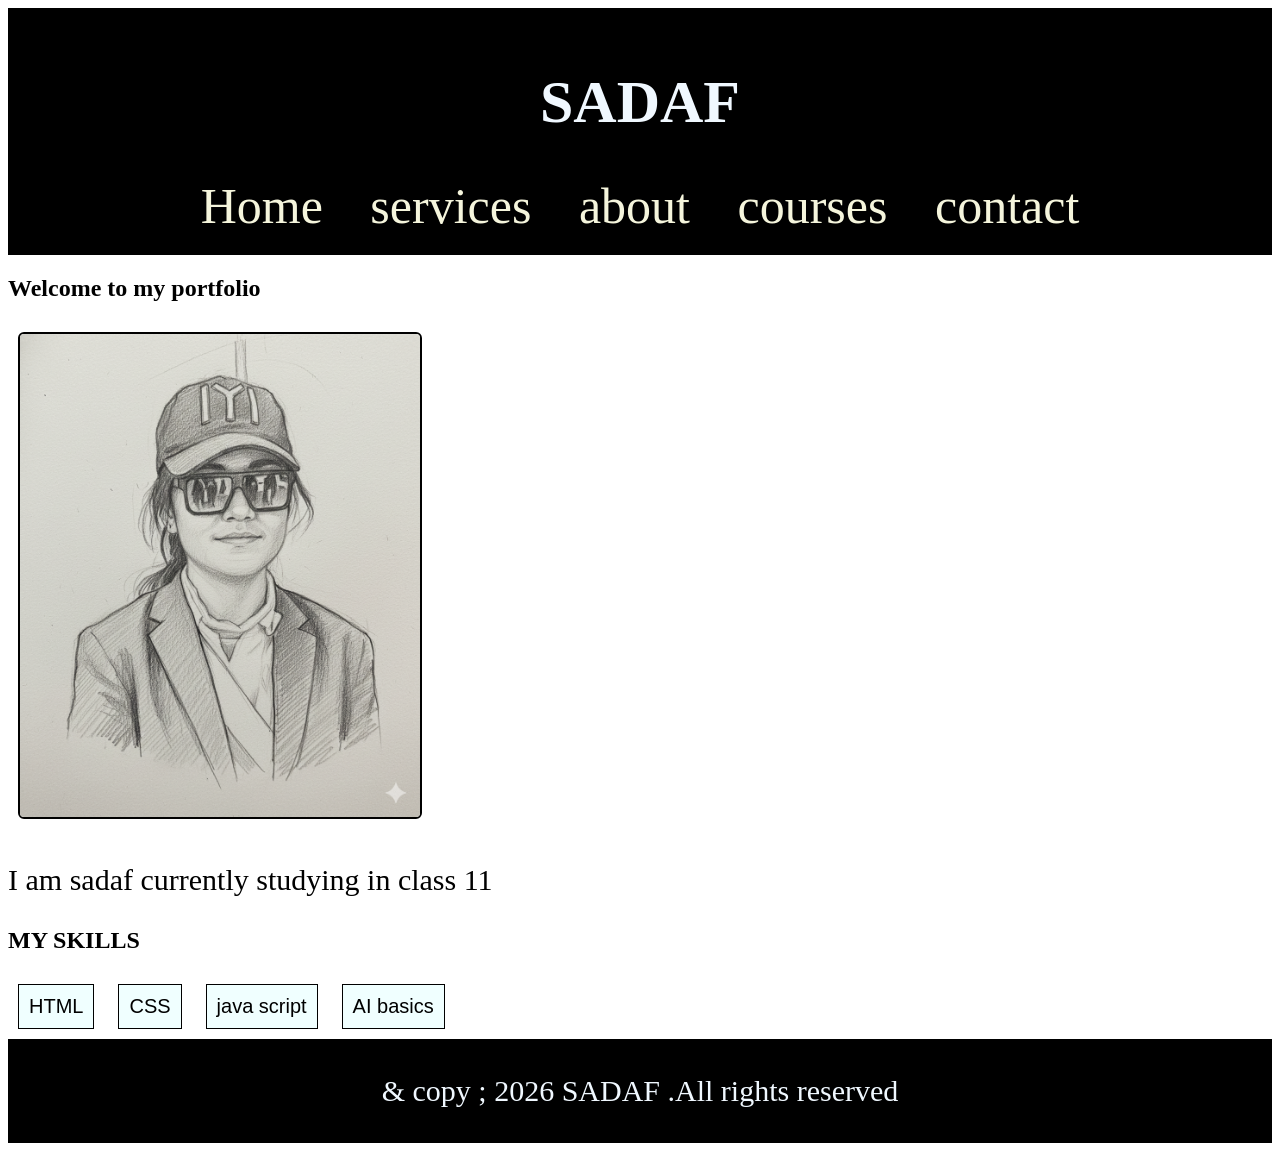
<file: index.html>
<!DOCTYPE html>
<html lang="en">
<head>
    <meta charset="UTF-8">
    <meta name="viewport" content="width=device-width, initial-scale=1.0">
    <title>Document</title>
    <link rel="stylesheet" href="style.css">
</head>
<body>
    <header>
       <h1> SADAF </h1>
<nav>
<a href="index.html">Home</a>
<a href="services.html">services</a>
<a href="about.html">about</a>
<a href="courses.html">courses</a>
<a href="contact.html">contact</a>

</nav>

    </header>
<div class="section">
<h2>Welcome to my portfolio</h2>
<img src="mee.png" alt="">
<p> I am sadaf currently studying in class 11 </p>
</div>
<div class="section">
<h2>   MY SKILLS </h2>
<button> HTML </button>
<button> CSS </button>
<button> java script</button>
<button> AI basics</button>


</div>
<footer>
    <p>& copy ; 2026 SADAF .All rights reserved </p>
</footer>



</body>
</html>
</file>
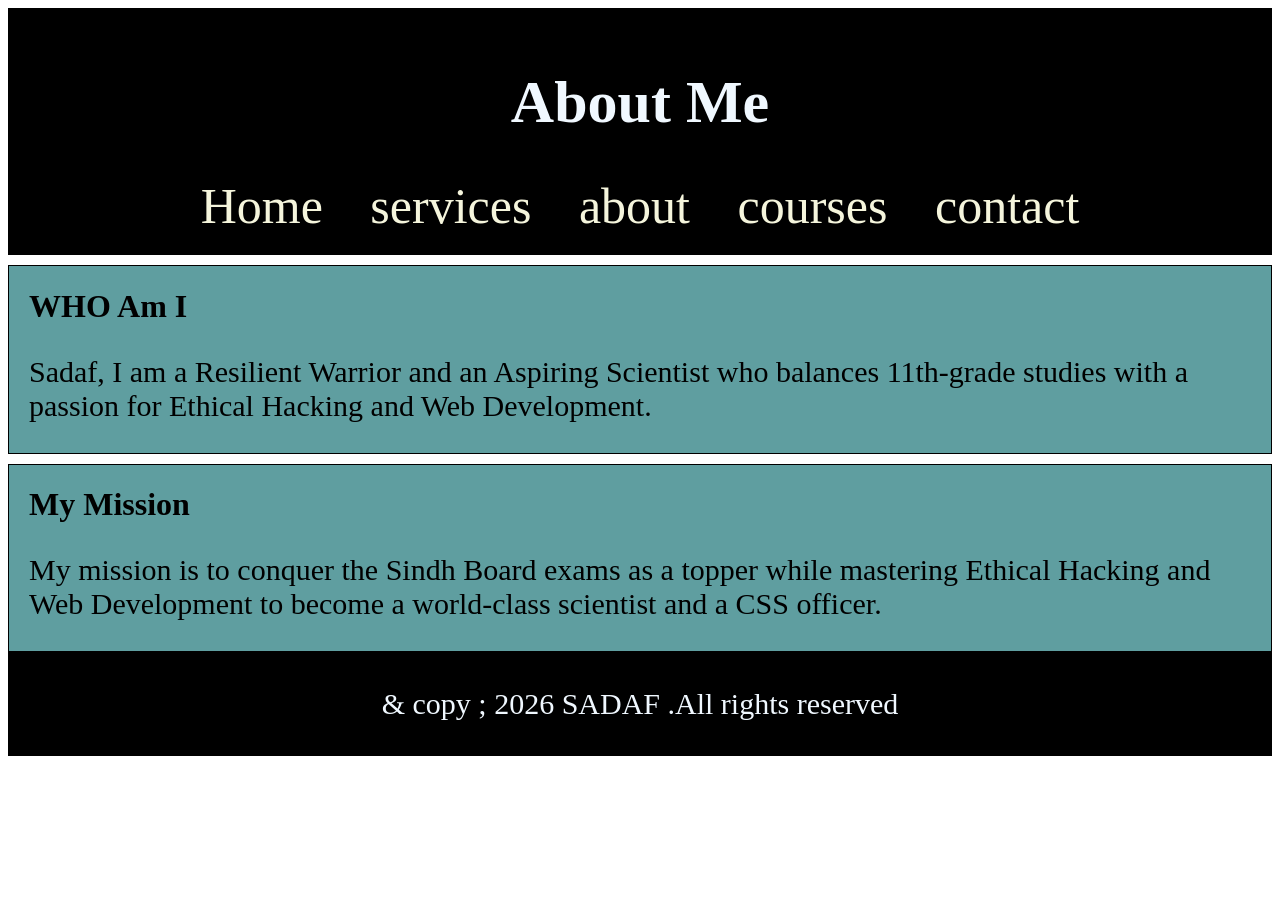
<file: about.html>
<!DOCTYPE html>
<html lang="en">
<head>

    <title>Document</title>
    <link rel="stylesheet" href="style.css">
</head>
<body>
     <header>
       <h1> About Me  </h1>
<nav>
<a href="index.html">Home</a>
<a href="services.html">services</a>
<a href="about.html">about</a>
<a href="courses.html">courses</a>
<a href="contact.html">contact</a>

</nav>

    </header>
<div class="section3">
<h1> WHO Am I  </h1>
<p> Sadaf, I am a Resilient Warrior and an Aspiring Scientist who balances 11th-grade studies with a passion for Ethical Hacking and Web Development. </p>

</div>
<div class="section3">
<h1> My Mission </h1>
<p> My mission is to conquer the Sindh Board exams as a topper while mastering Ethical Hacking and Web Development to become a world-class scientist and a CSS officer.</p>



</div>
<footer>
    <p>& copy ; 2026 SADAF .All rights reserved </p>
</footer>
</body>
</html>
</file>
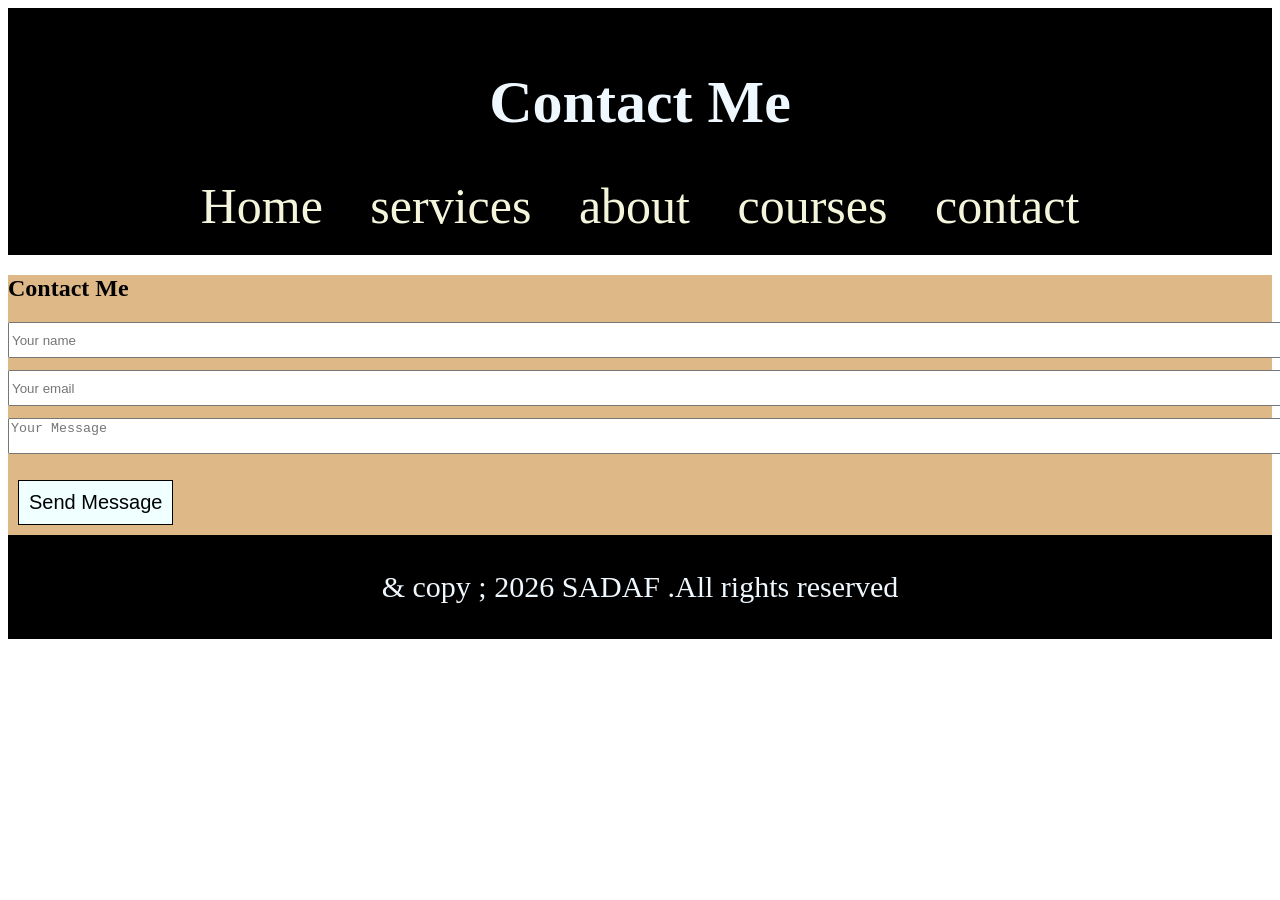
<file: contact.html>
<!DOCTYPE html>
<html lang="en">
<head>

    <title>Document</title>
    <link rel="stylesheet" href="style.css">
</head>
<body>
     <header>
       <h1> Contact Me  </h1>
<nav>
<a href="index.html">Home</a>
<a href="services.html">services</a>
<a href="about.html">about</a>
<a href="courses.html">courses</a>
<a href="contact.html">contact</a>

</nav>

    </header>
<div class="section6">
    <h2>Contact Me</h2>
    <form >

<input class="input" type="text" placeholder="Your name">
<br>
<input class="input" type="text" placeholder="Your email">
<br>
<textarea  class="input"  placeholder="Your Message"></textarea>
<br>
<button>Send Message</button>

    



    </form>
    

</div>
<footer>
    <p>& copy ; 2026 SADAF .All rights reserved </p>
</footer>
</body>
</html>
</file>
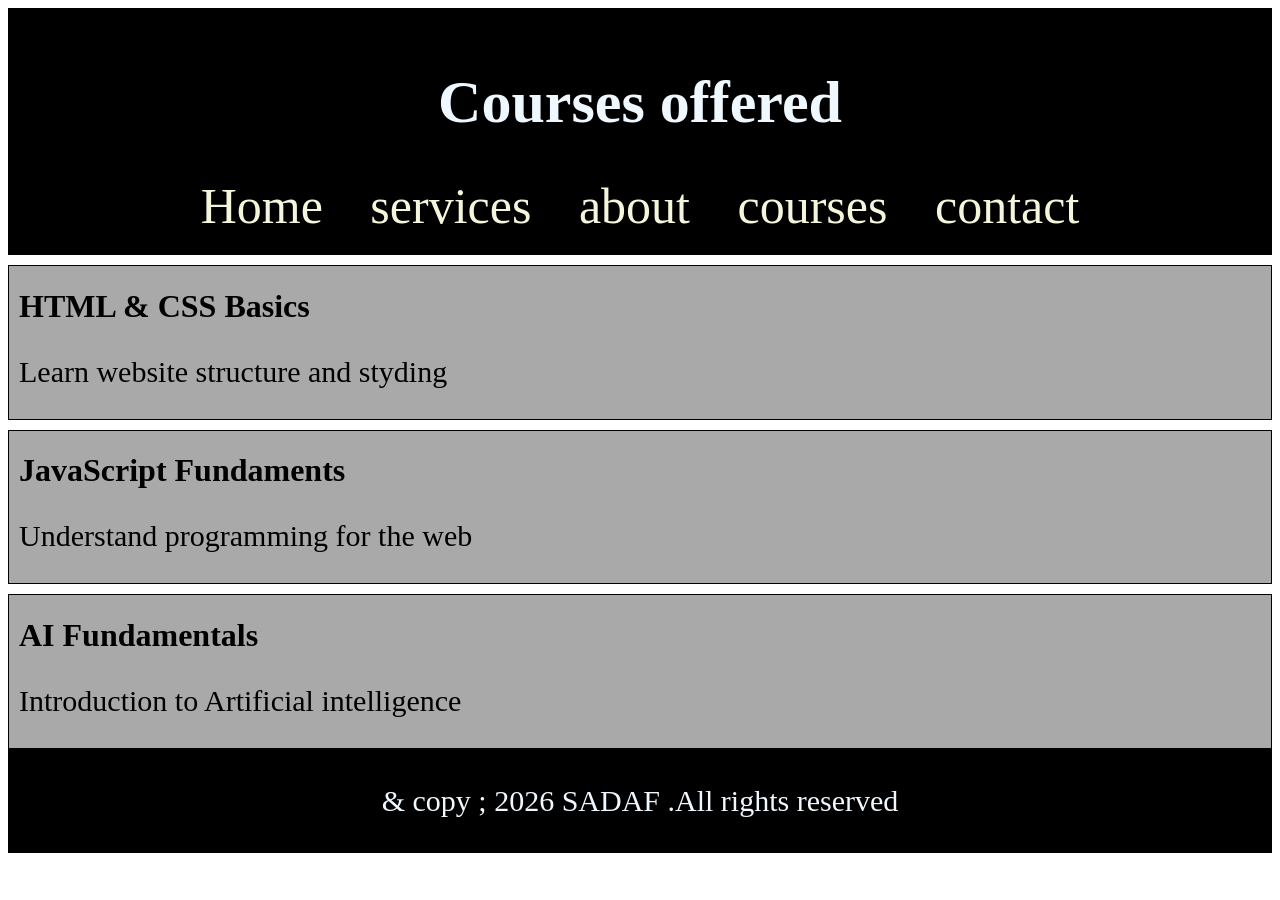
<file: courses.html>
<!DOCTYPE html>
<html lang="en">
<head>
   
    <title>Document</title>
    <link rel="stylesheet" href="style.css">
</head>
<body>
    <header>
       <h1> Courses offered </h1>
<nav>
<a href="index.html">Home</a>
<a href="services.html">services</a>
<a href="about.html">about</a>
<a href="courses.html">courses</a>
<a href="contact.html">contact</a>

</nav>

    </header>
<div class="section4">
<h1> HTML & CSS Basics </h1>
<p> Learn website structure and styding </p>

</div>
<div class="section4">
<h1> JavaScript Fundaments </h1>
<p> Understand programming for the web</p>

</div>
<div class="section4">
<h1> AI Fundamentals </h1>
<p> Introduction to Artificial intelligence </p>

</div>
<footer>
    <p>& copy ; 2026 SADAF .All rights reserved </p>
</footer>
</body>
</html>
</file>
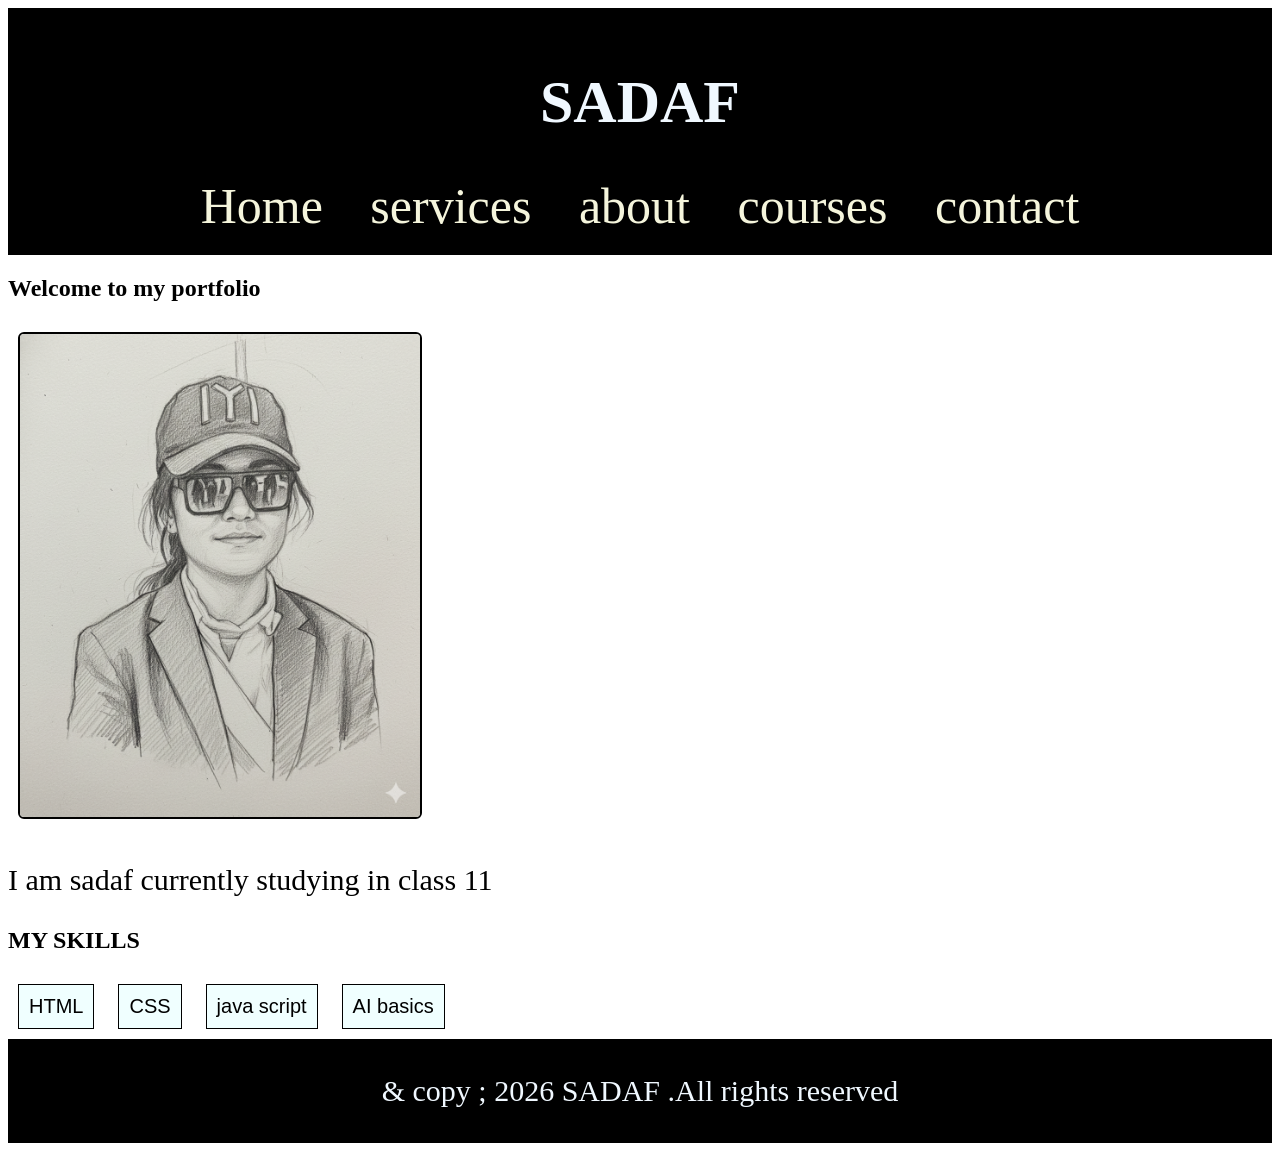
<file: home.html>
<!DOCTYPE html>
<html lang="en">
<head>
    <meta charset="UTF-8">
    <meta name="viewport" content="width=device-width, initial-scale=1.0">
    <title>Document</title>
    <link rel="stylesheet" href="style.css">
</head>
<body>
    <header>
       <h1> SADAF </h1>
<nav>
<a href="home.html">Home</a>
<a href="services.html">services</a>
<a href="about.html">about</a>
<a href="courses.html">courses</a>
<a href="contact.html">contact</a>

</nav>

    </header>
<div class="section">
<h2>Welcome to my portfolio</h2>
<img src="mee.png" alt="">
<p> I am sadaf currently studying in class 11 </p>
</div>
<div class="section">
<h2>   MY SKILLS </h2>
<button> HTML </button>
<button> CSS </button>
<button> java script</button>
<button> AI basics</button>


</div>
<footer>
    <p>& copy ; 2026 SADAF .All rights reserved </p>
</footer>



</body>
</html>
</file>
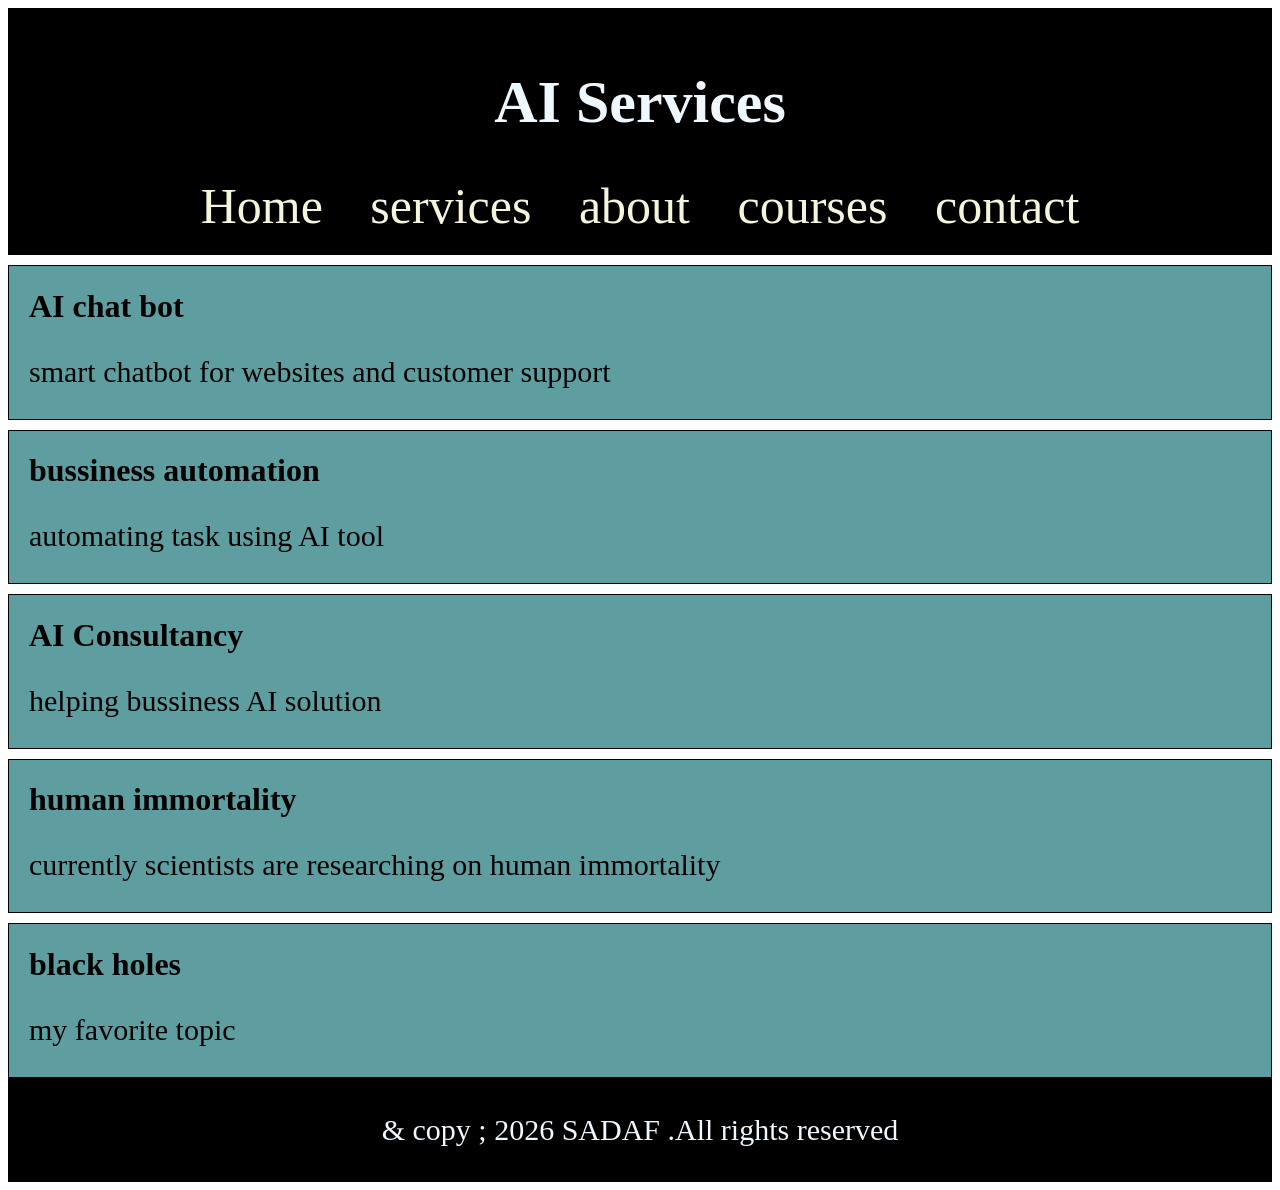
<file: services.html>
<!DOCTYPE html>
<html lang="en">
<head>
    
    
    <title>Document</title>

    <link rel="stylesheet" href="style.css">
</head>
<body>
      <header>
       <h1> AI Services </h1>
<nav>
<a href="index.html">Home</a>
<a href="services.html">services</a>
<a href="about.html">about</a>
<a href="courses.html">courses</a>
<a href="contact.html">contact</a>

</nav>

    </header>
<div class="section3">
<h1> AI chat bot </h1>
<p> smart chatbot for websites and customer support</p>

</div>
<div class="section3">
<h1> bussiness automation </h1>
<p> automating task using AI tool</p>

</div>
<div class="section3">
<h1> AI Consultancy </h1>
<p> helping bussiness AI solution</p>

</div>
<div class="section3">
<h1> human immortality </h1>
<p> currently scientists are researching on human immortality</p>

</div>
<div class="section3">
<h1>black holes </h1>
<p> my favorite topic</p>

</div>

<footer>
    <p>& copy ; 2026 SADAF .All rights reserved </p>
</footer>
</body>
</html>
</file>
<file: style.css>
header{
background-color: black;
color: aliceblue;
text-align: center;
padding: 20px;
font-size: 30px;
}
nav a {
color: beige;
text-decoration: none;
font-size: 50px;
margin: 20px;

}
nav a:hover{
color: burlywood;
}
img{
width: 400px;
border-radius: 6px;
margin: 10px;
border: 2px solid;
}
p{
font-size: 30px;

}
button{
background-color: azure;
border: 1px solid;
margin: 10px;
padding: 10px;
font-size: 20px;
}
footer{
background-color: black;
color: aliceblue;
padding: 5px;
text-align:center;


}
.section3{
background-color: cadetblue;
border: 1px solid;
margin-top: 10px;
padding-left: 20px;
}
.section4 {
background-color: darkgrey;
border: 1px solid;
margin-left: 20 px;
padding-left: 10px;
margin-top: 10px;
}
.input
{
    margin-bottom: 12px;
width: 1340px;
height: 30px;



}
.section6{
background-color: burlywood;





}
</file>
